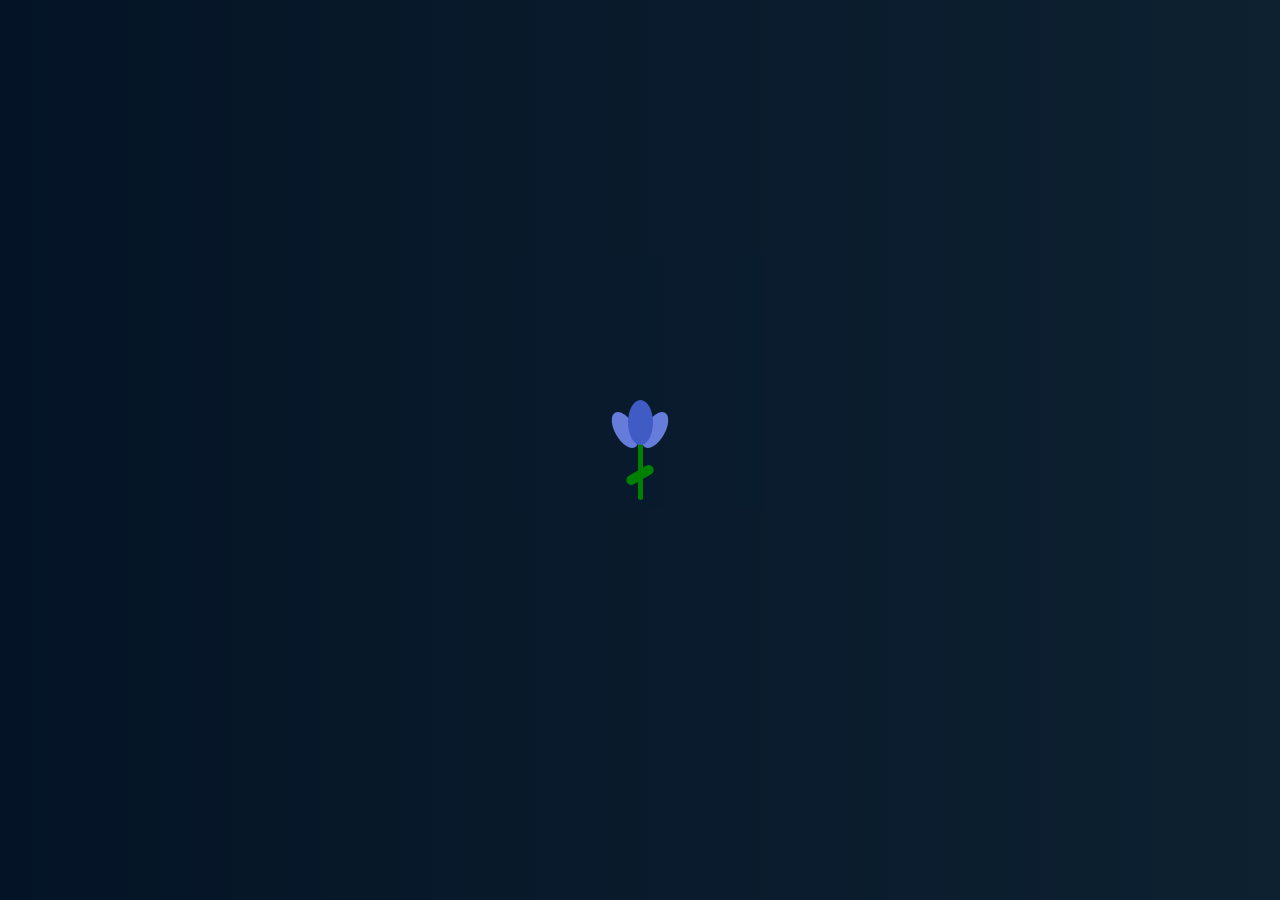
<file: index.html>
<!DOCTYPE html>
<html lang="en">
<head>
  <meta charset="UTF-8">
  <meta name="viewport" content="width=device-width, initial-scale=1.0">
  <title>Sanctuary</title>
  <link href="https://fonts.cdnfonts.com/css/graciast-2" rel="stylesheet">
  <link href="https://fonts.cdnfonts.com/css/barjiah" rel="stylesheet">
  <link href="https://fonts.cdnfonts.com/css/modern-typewriter" rel="stylesheet">
  <link rel="stylesheet" href="style.css">
</head>
<body>
  <div id="loadingScreen" class="loading-screen">
    <div class="tulip-container">
      <div class="stem"></div>
      <div class="leaves"></div>
      <div class="petal petal-left"></div>
      <div class="petal petal-right"></div>
      <div class="center-petal"></div>
    </div>
  </div>

  <div id="passwordContainer" class="password-container hidden">
    <h1 class="title">For My Sanctuary</h1>
    <input id="passwordInput" type="password" placeholder="Enter Password" class="password-input" />
    <button onclick="checkPassword()" class="submit-button">Submit</button>
    <p id="message" class="message"></p>
  </div>

  <script src="script.js"></script>
</body>
</html>
</file>
<file: style.css>
@import url('https://fonts.cdnfonts.com/css/barjiah');
@import url('https://fonts.cdnfonts.com/css/graciast-2');
@import url('https://fonts.cdnfonts.com/css/modern-typewriter');

body {
    background: linear-gradient(to right, #1565c0, #42a5f5);
    font-family: Arial, sans-serif;
    margin: 0;
    padding: 0;
    display: flex;
    justify-content: center;
    align-items: center;
    height: 100vh;
}

.password-container {
    text-align: center;
    background-color: rgba(255, 255, 255, 0.7);
    padding: 2rem;
    border-radius: 2rem;
    box-shadow: 0px 4px 8px rgba(0, 0, 0, 0.2);
    opacity: 0;
    animation: fadeIn 1s ease-in-out forwards;
    margin: 10px;
}

.title {
    font-family: 'Graciast', sans-serif;
    font-size: 2.5rem;
    color: #0d47a1;
}


.password-input {
  font-family: 'MODERN TYPEWRITER', sans-serif;
    width: 80%;
    padding: 0.8rem;
    border: 2px solid #7db5f4;
    border-radius: 0.5rem;
    font-size: 1rem;
    text-align: center;
}


.submit-button {
  font-family: 'MODERN TYPEWRITER', sans-serif;
    background: #42a5f5;
    color: white;
    border: none;
    padding: 0.7rem 1.5rem;
    margin-top: 1rem;
    font-size: 1rem;
    border-radius: 0.5rem;
    cursor: pointer;
    transition: background 0.3s, transform 0.2s ease-in-out;
}

.submit-button:hover {
    background: #0d47a1;
    transform: scale(1.05);
}


.message {
    font-size: 1.2rem;
    color: red;
    margin-top: 0.5rem;
}


.loading-screen {
    position: fixed;
    top: 0;
    left: 0;
    width: 100%;
    height: 100%;
    background: rgba(0, 0, 0, 0.8);
    display: flex;
    align-items: center;
    justify-content: center;
    z-index: 1000;
    opacity: 1;
    transition: opacity 0.5s ease-in-out;
}


.tulip-container {
  position: relative;
  width: 50px;
  height: 100px;
  animation: bounce 2s infinite;
}

.stem {
  position: absolute;
  width: 5px;
  height: 60px;
  background-color: green;
  bottom: 0;
  left: 22.5px;
  border-radius: 5px;
}

.leaves {
  position: absolute;
  width: 30px;
  height: 10px;
  background-color: green;
  bottom: 20px;
  left: 10px;
  border-radius: 15px;
  transform: rotate(-30deg);
}

.petal {
  position: absolute;
  width: 20px;
  height: 40px;
  background-color: #657cda;
  border-radius: 50%;
}

.petal-left {
  top: 10px;
  left: 0;
  transform: rotate(-30deg);
}

.petal-right {
  top: 10px;
  right: 0;
  transform: rotate(30deg);
}

.center-petal {
  position: absolute;
  width: 25px;
  height: 45px;
  background-color: #405bc4;
  border-radius: 50%;
  top: 0;
  left: 12.5px;
}

@keyframes bounce {
  0%, 100% {
    transform: translateY(0);
  }
  50% {
    transform: translateY(-10px);
  }
}


@keyframes fadeIn {
    from { opacity: 0; transform: translateY(-10px); }
    to { opacity: 1; transform: translateY(0); }
}

@keyframes floatUp {
    0% { transform: translateY(0); }
    50% { transform: translateY(-10px); }
    100% { transform: translateY(0); }
}

.hidden {
    display: none;
}
</file>
